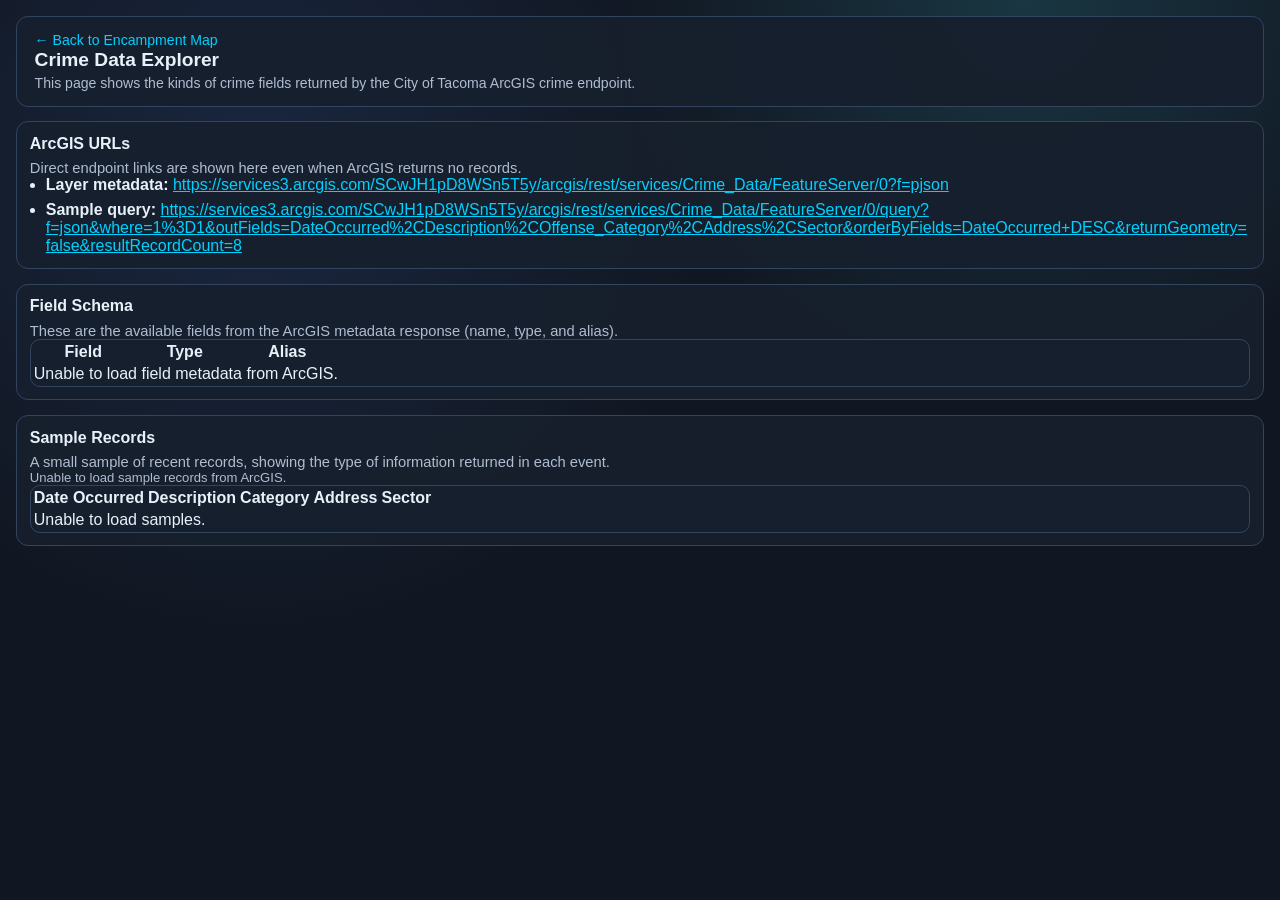
<file: crime-data.html>
<!doctype html>
<html lang="en">
  <head>
    <meta charset="UTF-8" />
    <meta name="viewport" content="width=device-width, initial-scale=1.0" />
    <title>Tacoma Crime Data Explorer</title>
    <link rel="stylesheet" href="styles.css" />
  </head>
  <body class="theme-dark">
    <main class="subpage-layout">
      <header class="panel subpage-panel">
        <a class="subpage-link" href="index.html">← Back to Encampment Map</a>
        <h1>Crime Data Explorer</h1>
        <p class="subtitle">
          This page shows the kinds of crime fields returned by the City of Tacoma ArcGIS crime endpoint.
        </p>
      </header>

      <section class="subpage-grid">
        <article class="subpage-card">
          <h2>ArcGIS URLs</h2>
          <p>Direct endpoint links are shown here even when ArcGIS returns no records.</p>
          <ul class="endpoint-list">
            <li>
              <strong>Layer metadata:</strong>
              <a id="crime-metadata-url" href="#" target="_blank" rel="noopener noreferrer"></a>
            </li>
            <li>
              <strong>Sample query:</strong>
              <a id="crime-sample-url" href="#" target="_blank" rel="noopener noreferrer"></a>
            </li>
          </ul>
        </article>

        <article class="subpage-card">
          <h2>Field Schema</h2>
          <p>
            These are the available fields from the ArcGIS metadata response (name, type, and alias).
          </p>
          <div class="table-wrap">
            <table>
              <thead>
                <tr>
                  <th>Field</th>
                  <th>Type</th>
                  <th>Alias</th>
                </tr>
              </thead>
              <tbody id="crime-fields-body">
                <tr>
                  <td colspan="3">Loading field metadata...</td>
                </tr>
              </tbody>
            </table>
          </div>
        </article>

        <article class="subpage-card">
          <h2>Sample Records</h2>
          <p>
            A small sample of recent records, showing the type of information returned in each event.
          </p>
          <div id="crime-sample-meta" class="analysis-meta">Loading sample records...</div>
          <div class="table-wrap">
            <table>
              <thead>
                <tr>
                  <th>Date Occurred</th>
                  <th>Description</th>
                  <th>Category</th>
                  <th>Address</th>
                  <th>Sector</th>
                </tr>
              </thead>
              <tbody id="crime-samples-body">
                <tr>
                  <td colspan="5">Loading samples...</td>
                </tr>
              </tbody>
            </table>
          </div>
        </article>
      </section>
    </main>

    <script>
      const CRIME_BASE_URL =
        "https://services3.arcgis.com/SCwJH1pD8WSn5T5y/arcgis/rest/services/Crime_Data/FeatureServer/0";
      const FIELD_METADATA_URL = `${CRIME_BASE_URL}?f=pjson`;
      const SAMPLE_QUERY_PARAMS = new URLSearchParams({
        f: "json",
        where: "1=1",
        outFields: "DateOccurred,Description,Offense_Category,Address,Sector",
        orderByFields: "DateOccurred DESC",
        returnGeometry: "false",
        resultRecordCount: "8",
      });
      const SAMPLE_QUERY_URL = `${CRIME_BASE_URL}/query?${SAMPLE_QUERY_PARAMS.toString()}`;

      function renderEndpointLinks() {
        const metadataLink = document.getElementById("crime-metadata-url");
        const sampleLink = document.getElementById("crime-sample-url");
        metadataLink.href = FIELD_METADATA_URL;
        metadataLink.textContent = FIELD_METADATA_URL;
        sampleLink.href = SAMPLE_QUERY_URL;
        sampleLink.textContent = SAMPLE_QUERY_URL;
      }

      function escapeHtml(value) {
        return String(value ?? "")
          .replaceAll("&", "&amp;")
          .replaceAll("<", "&lt;")
          .replaceAll(">", "&gt;")
          .replaceAll('"', "&quot;")
          .replaceAll("'", "&#39;");
      }

      function toDisplay(value) {
        return value === null || value === undefined || value === "" ? "N/A" : String(value);
      }

      function toDate(value) {
        if (!value) return "N/A";
        const parsed = new Date(value);
        return Number.isNaN(parsed.getTime()) ? String(value) : parsed.toLocaleString();
      }

      async function loadFieldMetadata() {
        const fieldsBody = document.getElementById("crime-fields-body");
        try {
          const response = await fetch(FIELD_METADATA_URL);
          if (!response.ok) throw new Error(`HTTP ${response.status}`);
          const payload = await response.json();

          const fields = Array.isArray(payload.fields) ? payload.fields : [];
          if (!fields.length) {
            fieldsBody.innerHTML = '<tr><td colspan="3">No field metadata returned.</td></tr>';
            return;
          }

          fieldsBody.innerHTML = fields
            .map((field) => {
              return `<tr>
                <td>${escapeHtml(toDisplay(field.name))}</td>
                <td>${escapeHtml(toDisplay(field.type))}</td>
                <td>${escapeHtml(toDisplay(field.alias))}</td>
              </tr>`;
            })
            .join("");
        } catch (error) {
          console.warn("Failed to load crime metadata", error);
          fieldsBody.innerHTML =
            '<tr><td colspan="3">Unable to load field metadata from ArcGIS.</td></tr>';
        }
      }

      async function loadSampleRecords() {
        const sampleBody = document.getElementById("crime-samples-body");
        const sampleMeta = document.getElementById("crime-sample-meta");

        try {
          const response = await fetch(SAMPLE_QUERY_URL);
          if (!response.ok) throw new Error(`HTTP ${response.status}`);
          const payload = await response.json();
          const features = Array.isArray(payload.features) ? payload.features : [];

          if (!features.length) {
            sampleMeta.textContent = "No records returned in this sample.";
            sampleBody.innerHTML = '<tr><td colspan="5">No sample records available.</td></tr>';
            return;
          }

          sampleMeta.textContent = `Showing ${features.length} of the most recent records.`;
          sampleBody.innerHTML = features
            .map((feature) => {
              const attrs = feature.attributes || {};
              return `<tr>
                <td>${escapeHtml(toDate(attrs.DateOccurred))}</td>
                <td>${escapeHtml(toDisplay(attrs.Description))}</td>
                <td>${escapeHtml(toDisplay(attrs.Offense_Category))}</td>
                <td>${escapeHtml(toDisplay(attrs.Address))}</td>
                <td>${escapeHtml(toDisplay(attrs.Sector))}</td>
              </tr>`;
            })
            .join("");
        } catch (error) {
          console.warn("Failed to load sample crime records", error);
          sampleMeta.textContent = "Unable to load sample records from ArcGIS.";
          sampleBody.innerHTML = '<tr><td colspan="5">Unable to load samples.</td></tr>';
        }
      }

      renderEndpointLinks();
      loadFieldMetadata();
      loadSampleRecords();
    </script>
  </body>
</html>
</file>
<file: styles.css>
:root {
  --bg: #111722;
  --panel: #171f2d;
  --text: #e8f0fa;
  --muted: #afbdd1;
  --chip-border: #33445f;
  --chip-bg: #1b2738;
  --maintenance: #00d1ff;
  --removal: #ff6b6b;
  --unknown: #ffd166;
  --dot-ring: #0f1624;
}

body.theme-light {
  --bg: #eef2f7;
  --panel: #ffffff;
  --text: #12263a;
  --muted: #5d6f82;
  --chip-border: #d8e0ea;
  --chip-bg: #ffffff;
  --maintenance: #0077b6;
  --removal: #cc2f2f;
  --unknown: #6c757d;
  --dot-ring: #ffffff;
}

* {
  box-sizing: border-box;
}

body {
  margin: 0;
  font-family: "Avenir Next", "Segoe UI", sans-serif;
  color: var(--text);
  background:
    radial-gradient(circle at 20% 20%, #1a2740, transparent 36%),
    radial-gradient(circle at 80% 0%, #193642, transparent 30%),
    var(--bg);
}

body.theme-light {
  background:
    radial-gradient(circle at 20% 20%, #dce9ff, transparent 36%),
    radial-gradient(circle at 80% 0%, #d5f2f2, transparent 30%),
    var(--bg);
}

.layout {
  min-height: 100vh;
  display: grid;
  grid-template-rows: auto 1fr;
}

.panel {
  padding: 0.9rem 1.1rem;
  background: color-mix(in srgb, var(--panel) 94%, transparent);
  border-bottom: 1px solid var(--chip-border);
}

.panel-top {
  display: flex;
  align-items: center;
  justify-content: space-between;
  gap: 0.8rem;
  flex-wrap: wrap;
}

h1 {
  margin: 0;
  font-size: 1.2rem;
}

.subtitle {
  margin: 0.25rem 0 0;
  color: var(--muted);
  font-size: 0.88rem;
}

p {
  margin: 0.35rem 0 0;
  font-size: 0.92rem;
  color: var(--muted);
}

.stats {
  margin-top: 0.5rem;
  display: flex;
  gap: 0.55rem;
  flex-wrap: wrap;
}

.highlight-stat {
  margin-top: 0.55rem;
  display: inline-flex;
  align-items: center;
  padding: 0.35rem 0.7rem;
  border-radius: 10px;
  border: 1px solid var(--chip-border);
  background: color-mix(in srgb, var(--chip-bg) 92%, transparent);
  color: var(--text);
  font-size: 0.9rem;
  font-weight: 600;
}

.filters {
  margin-top: 0.55rem;
  display: flex;
  gap: 0.55rem;
  align-items: center;
  flex-wrap: wrap;
}

.filter-field {
  display: inline-flex;
  align-items: center;
  gap: 0.35rem;
  color: var(--muted);
  font-size: 0.85rem;
}

.filter-field input {
  border: 1px solid var(--chip-border);
  border-radius: 8px;
  padding: 0.3rem 0.45rem;
  background: var(--chip-bg);
  color: var(--text);
}

.filter-field select {
  border: 1px solid var(--chip-border);
  border-radius: 8px;
  padding: 0.3rem 0.45rem;
  background: var(--chip-bg);
  color: var(--text);
}

.control-btn {
  border: 1px solid var(--chip-border);
  border-radius: 999px;
  padding: 0.28rem 0.62rem;
  background: var(--chip-bg);
  color: var(--text);
  cursor: pointer;
  font-size: 0.82rem;
}

.filter-summary {
  color: var(--muted);
  font-size: 0.82rem;
}

.chip {
  display: inline-flex;
  align-items: center;
  gap: 0.4rem;
  padding: 0.32rem 0.62rem;
  border: 1px solid var(--chip-border);
  border-radius: 999px;
  background: var(--chip-bg);
  font-size: 0.85rem;
}

.dot {
  width: 0.6rem;
  height: 0.6rem;
  border-radius: 50%;
}

.content-grid {
  display: grid;
  grid-template-columns: minmax(280px, 360px) 1fr;
  gap: 0.9rem;
  padding: 0.9rem 1.1rem;
}

.analysis-panel {
  background: color-mix(in srgb, var(--panel) 94%, transparent);
  border: 1px solid var(--chip-border);
  border-radius: 12px;
  padding: 0.8rem;
  display: grid;
  gap: 0.95rem;
  align-content: start;
}

.analysis-panel h2 {
  margin: 0 0 0.45rem;
  font-size: 0.92rem;
}

.insight-grid {
  display: grid;
  grid-template-columns: repeat(2, minmax(0, 1fr));
  gap: 0.45rem;
}

.insight-card {
  border: 1px solid var(--chip-border);
  border-radius: 10px;
  background: var(--chip-bg);
  padding: 0.5rem;
}

.insight-label {
  margin: 0;
  font-size: 0.74rem;
  color: var(--muted);
}

.insight-value {
  margin: 0.1rem 0 0;
  font-size: 1.08rem;
  font-weight: 700;
  color: var(--text);
}

.analysis-list {
  display: grid;
  gap: 0.36rem;
}

.analysis-row {
  border: 1px solid var(--chip-border);
  border-radius: 10px;
  background: var(--chip-bg);
  padding: 0.42rem 0.5rem;
  display: grid;
  gap: 0.28rem;
}

.analysis-row-top {
  display: flex;
  justify-content: space-between;
  gap: 0.4rem;
  font-size: 0.82rem;
}

.analysis-bar {
  height: 6px;
  border-radius: 999px;
  background: color-mix(in srgb, var(--muted) 25%, transparent);
  overflow: hidden;
}

.analysis-bar-fill {
  height: 100%;
  background: linear-gradient(90deg, #58ccff, #ff9b7b);
}

.trend-bars {
  display: grid;
  grid-template-columns: repeat(10, minmax(0, 1fr));
  gap: 0.25rem;
  align-items: end;
  height: 92px;
  border: 1px solid var(--chip-border);
  border-radius: 10px;
  padding: 0.45rem;
  background: var(--chip-bg);
}

.trend-bar {
  background: linear-gradient(180deg, #7cc8ff, #2f6c98);
  border-radius: 5px 5px 2px 2px;
  min-height: 2px;
}

.analysis-meta {
  margin: 0;
  font-size: 0.82rem;
  color: var(--muted);
}

#map {
  min-height: 62vh;
  height: 100%;
  border: 1px solid var(--chip-border);
  border-radius: 12px;
}

.marker {
  width: 12px;
  height: 12px;
  border-radius: 50%;
  border: 2px solid var(--dot-ring);
  box-shadow: 0 0 0 1px rgba(0, 0, 0, 0.25);
}

.theme-switch {
  display: inline-flex;
  border: 1px solid var(--chip-border);
  border-radius: 999px;
  overflow: hidden;
}

.theme-btn {
  border: 0;
  padding: 0.3rem 0.65rem;
  background: transparent;
  color: var(--text);
  cursor: pointer;
  font-size: 0.82rem;
}

.theme-btn.is-active {
  background: var(--chip-bg);
}

.popup-grid {
  display: grid;
  grid-template-columns: auto 1fr;
  gap: 0.2rem 0.5rem;
}

.popup-grid dt {
  font-weight: 600;
}

.popup-grid dd {
  margin: 0;
}

.table-panel {
  padding: 0 1.1rem 1.2rem;
}

.table-panel h2 {
  margin: 0 0 0.55rem;
  font-size: 1rem;
}

.table-wrap {
  border: 1px solid var(--chip-border);
  border-radius: 10px;
  overflow: auto;
  background: color-mix(in srgb, var(--panel) 94%, transparent);
}

#recent-cleanups-table {
  width: 100%;
  border-collapse: collapse;
  min-width: 640px;
}

#recent-cleanups-table th,
#recent-cleanups-table td {
  text-align: left;
  padding: 0.5rem 0.65rem;
  border-bottom: 1px solid var(--chip-border);
  font-size: 0.82rem;
}

#recent-cleanups-table th {
  position: sticky;
  top: 0;
  background: var(--chip-bg);
  color: var(--text);
}

@media (max-width: 1024px) {
  .content-grid {
    grid-template-columns: 1fr;
  }

  .analysis-panel {
    order: 2;
  }
}

@media (max-width: 720px) {
  h1 {
    font-size: 1.05rem;
  }

  .theme-btn {
    padding: 0.25rem 0.55rem;
  }

  .filter-field {
    width: 100%;
    justify-content: space-between;
  }

  .insight-grid {
    grid-template-columns: 1fr;
  }
}

.subpage-link {
  display: inline-block;
  color: var(--maintenance);
  text-decoration: none;
  font-size: 0.88rem;
}

.subpage-link:hover {
  text-decoration: underline;
}

.subpage-layout {
  min-height: 100vh;
  padding: 1rem;
}

.subpage-panel {
  border-radius: 12px;
  border: 1px solid var(--chip-border);
}

.subpage-grid {
  margin-top: 0.9rem;
  display: grid;
  gap: 0.9rem;
}

.subpage-card {
  background: color-mix(in srgb, var(--panel) 94%, transparent);
  border: 1px solid var(--chip-border);
  border-radius: 12px;
  padding: 0.8rem;
}

.subpage-card h2 {
  margin: 0 0 0.45rem;
  font-size: 1rem;
}


.endpoint-list {
  margin: 0;
  padding-left: 1rem;
  display: grid;
  gap: 0.45rem;
}

.endpoint-list a {
  color: var(--maintenance);
  overflow-wrap: anywhere;
}
</file>
